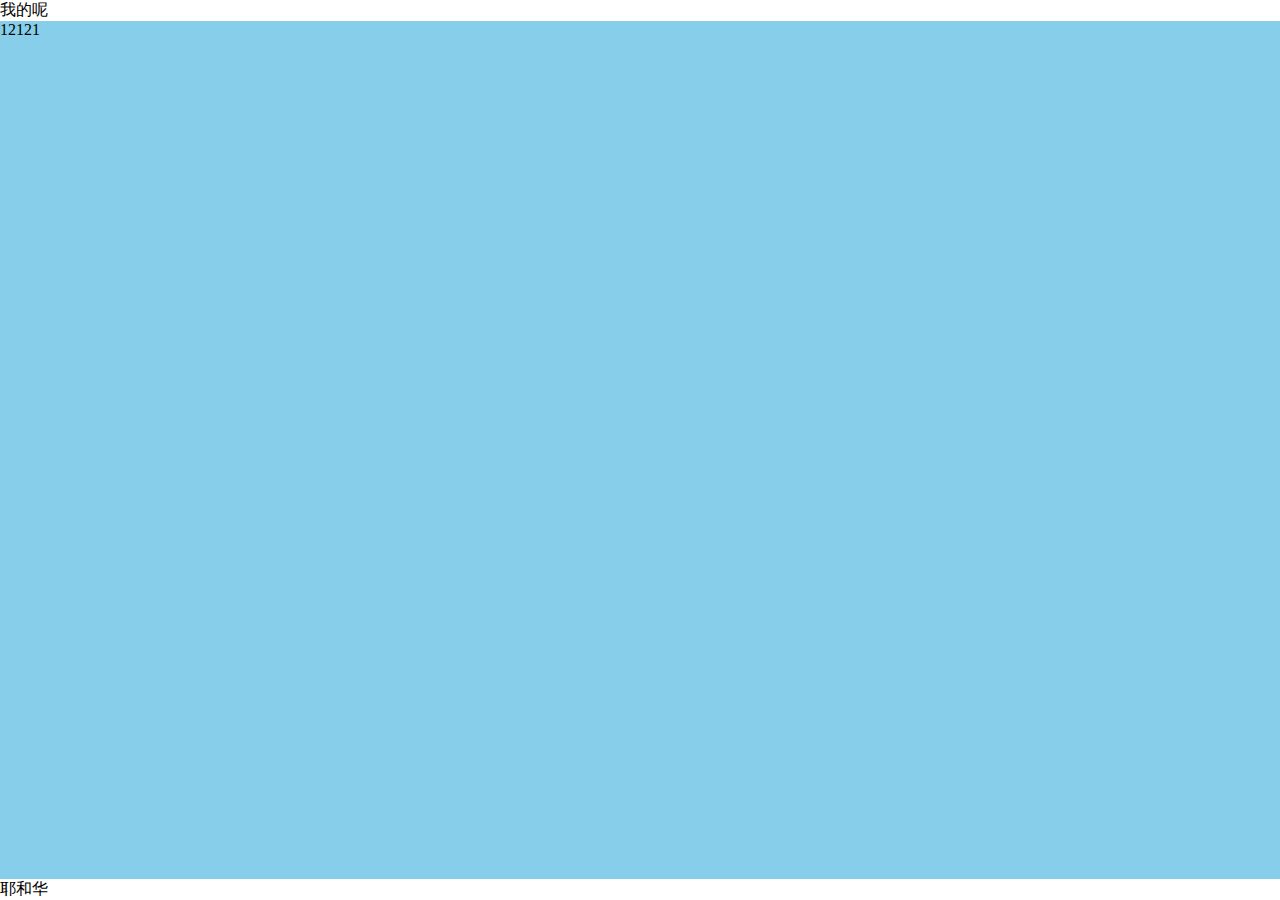
<file: index.html>
<!DOCTYPE html>
<html lang="en">

<head>
    <meta charset="UTF-8">
    <meta name="viewport" content="width=device-width, initial-scale=1.0">
    <meta http-equiv="X-UA-Compatible" content="ie=edge">
    <title>Document</title>
    <style>
        body {
            display: flex;
            flex-flow: column;
            min-height: 100vh;
            margin: 0;
        }
        
        main {
            flex: 1;
            background: skyblue;
        }
    </style>
</head>

<body>
    <header>
        我的呢
    </header>
    <main>
        12121
    </main>
    <footer>
        耶和华
    </footer>
</body>

</html>
</file>
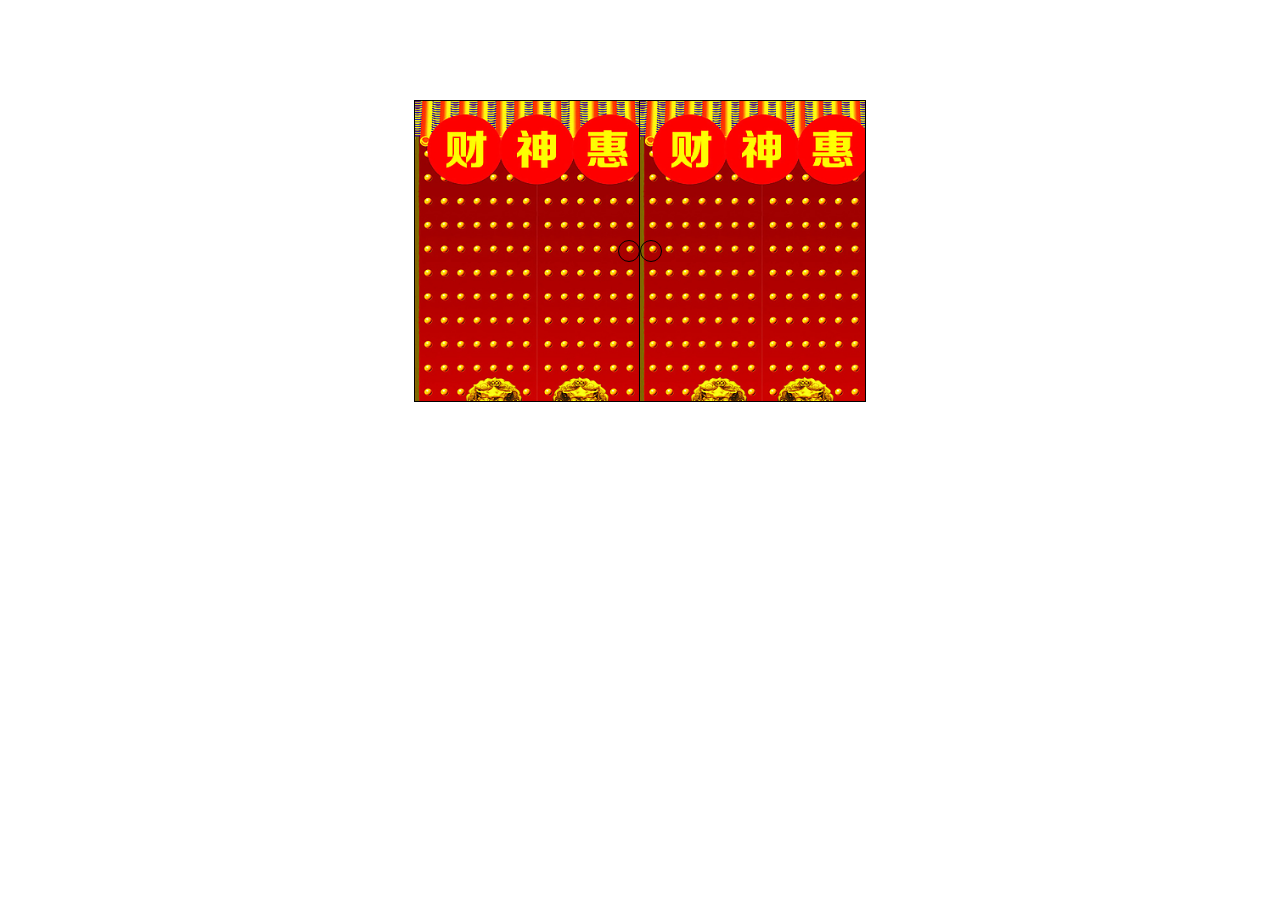
<file: door-open/index.html>
<!DOCTYPE html>
<html lang="en">

<head>
    <title></title>
    <meta charset="UTF-8">
    <meta name="viewport" content="width=device-width, initial-scale=1">
    <style>
        section {
            position: relative;
            width: 450px;
            height: 300px;
            margin: 100px auto;
            border: 1px solid #000;
            margin: 100 auto;
            background: url(./animal.jpg) no-repeat;
            background-size: 100% 100%;
            perspective: 1000px;
            /*  给父盒子添加透视效果，使其具有立体效果 */
        }
        
        .door-left,
        .door-right {
            position: absolute;
            top: 0;
            width: 50%;
            height: 100%;
            background: url(./door.jpg) no-repeat;
            background-size: 100% 100%;
            transition: all 1s;
            /* 实现动画效果 */
        }
        
        .door-left {
            left: 0;
            border-right: 1px solid #000;
            transform-origin: left;
            /* 左侧盒子，按左边翻转 */
        }
        
        .door-right {
            right: 0;
            border-left: 1px solid #000;
            transform-origin: right;
            /* 右侧盒子，按右边翻转 */
        }
        /* 伪元素设置开门的把手 */
        
        .door-left::before {
            content: '';
            position: absolute;
            right: 0;
            top: 50%;
            width: 20px;
            height: 20px;
            border: 1px solid #000;
            border-radius: 50%;
            transform: translateY(-50%);
            /* 设置把手垂直居中 */
        }
        
        .door-right::before {
            content: '';
            position: absolute;
            left: 0;
            top: 50%;
            width: 20px;
            height: 20px;
            border: 1px solid #000;
            border-radius: 50%;
            transform: translateY(-50%);
            /* 设置把手垂直居中 */
        }
        
        section:hover .door-left {
            transform: rotateY(-130deg);
        }
        
        section:hover .door-right {
            transform: rotateY(130deg);
        }
    </style>
</head>

<body>
    <section>
        <div class="door-left">
        </div>

        <div class="door-right">
        </div>
    </section>
</body>

</html>
</file>
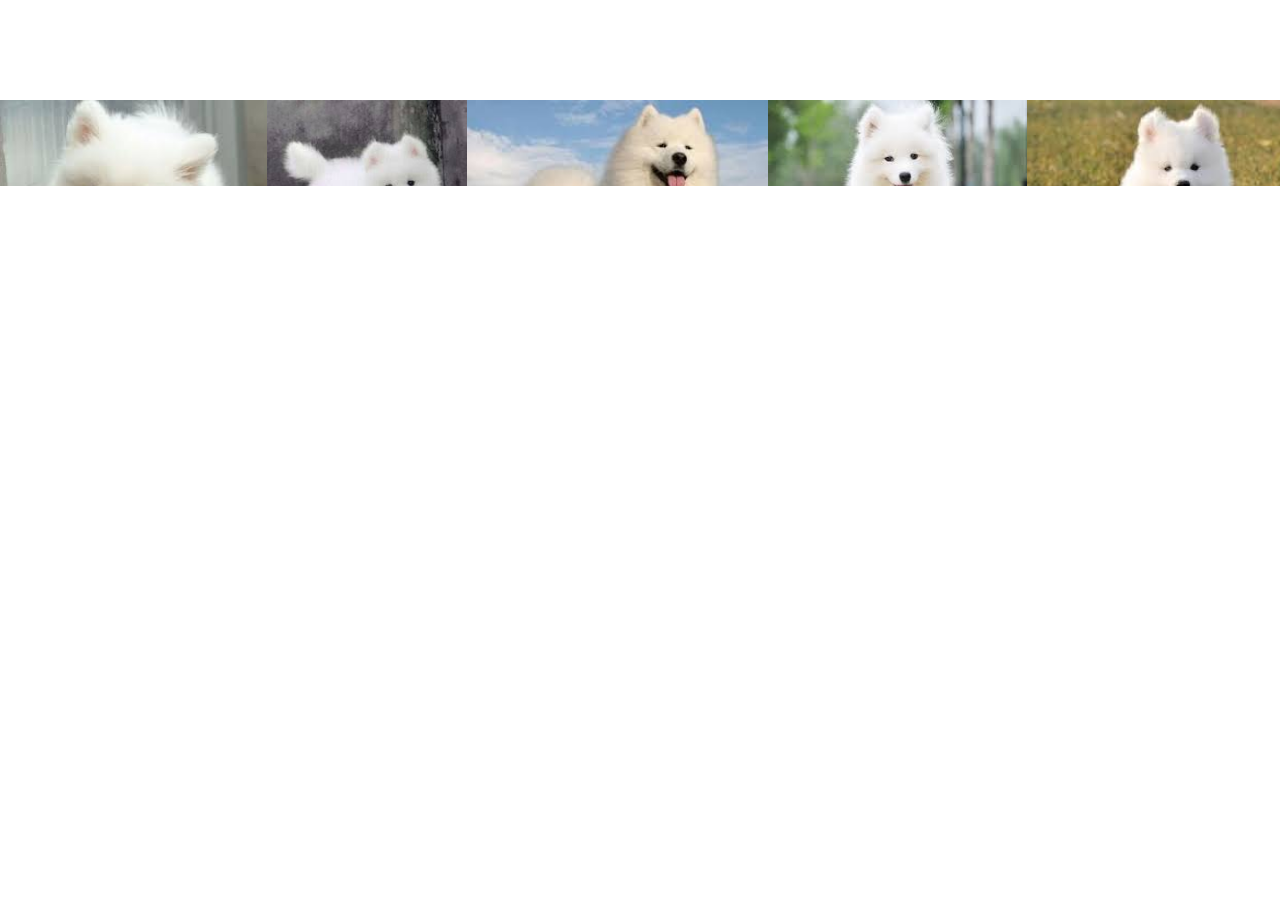
<file: seamless-scrolling/index.html>
<!DOCTYPE html>
<html lang="en">

<head>
    <title>无缝滚动</title>
    <meta charset="UTF-8">
    <meta name="viewport" content="width=device-width, initial-scale=1">
    <style>
        * {
            margin: 0;
            padding: 0;
        }
        
        ul {
            list-style: none;
        }
        
        nav {
            width: 1200;
            height: 86px;
            margin: 100px auto;
            overflow: hidden;
        }
        
        nav li {
            float: left;
        }
        
        nav li img {
            width: 100%;
            height: 200px;
        }
        
        nav ul {
            width: 800%;
            animation: moving 5s linear infinite;
        }
        
        @keyframes moving {
            from {
                transform: translate(0deg);
            }
            to {
                transform: translate(-1200px);
            }
        }
        
        nav:hover ul {
            animation-play-state: paused;
        }
    </style>
</head>

<body>
    <nav>
        <ul>
            <li><img src="img/1.jpg" alt="无缝滚动"></li>
            <li><img src="img/2.jpg" alt="无缝滚动"></li>
            <li><img src="img/3.jpg" alt="无缝滚动"></li>
            <li><img src="img/4.jpg" alt="无缝滚动"></li>
            <li><img src="img/5.jpg" alt="无缝滚动"></li>
            <li><img src="img/6.jpg" alt="无缝滚动"></li>
            <li><img src="img/7.jpg" alt="无缝滚动"></li>
            <li><img src="img/8.jpg" alt="无缝滚动"></li>
            <li><img src="img/1.jpg" alt="无缝滚动"></li>
            <li><img src="img/2.jpg" alt="无缝滚动"></li>
            <li><img src="img/3.jpg" alt="无缝滚动"></li>
            <li><img src="img/4.jpg" alt="无缝滚动"></li>
            <li><img src="img/5.jpg" alt="无缝滚动"></li>
            <li><img src="img/6.jpg" alt="无缝滚动"></li>
            <li><img src="img/7.jpg" alt="无缝滚动"></li>
            <li><img src="img/8.jpg" alt="无缝滚动"></li>
        </ul>
    </nav>
</body>

</html>
</file>
